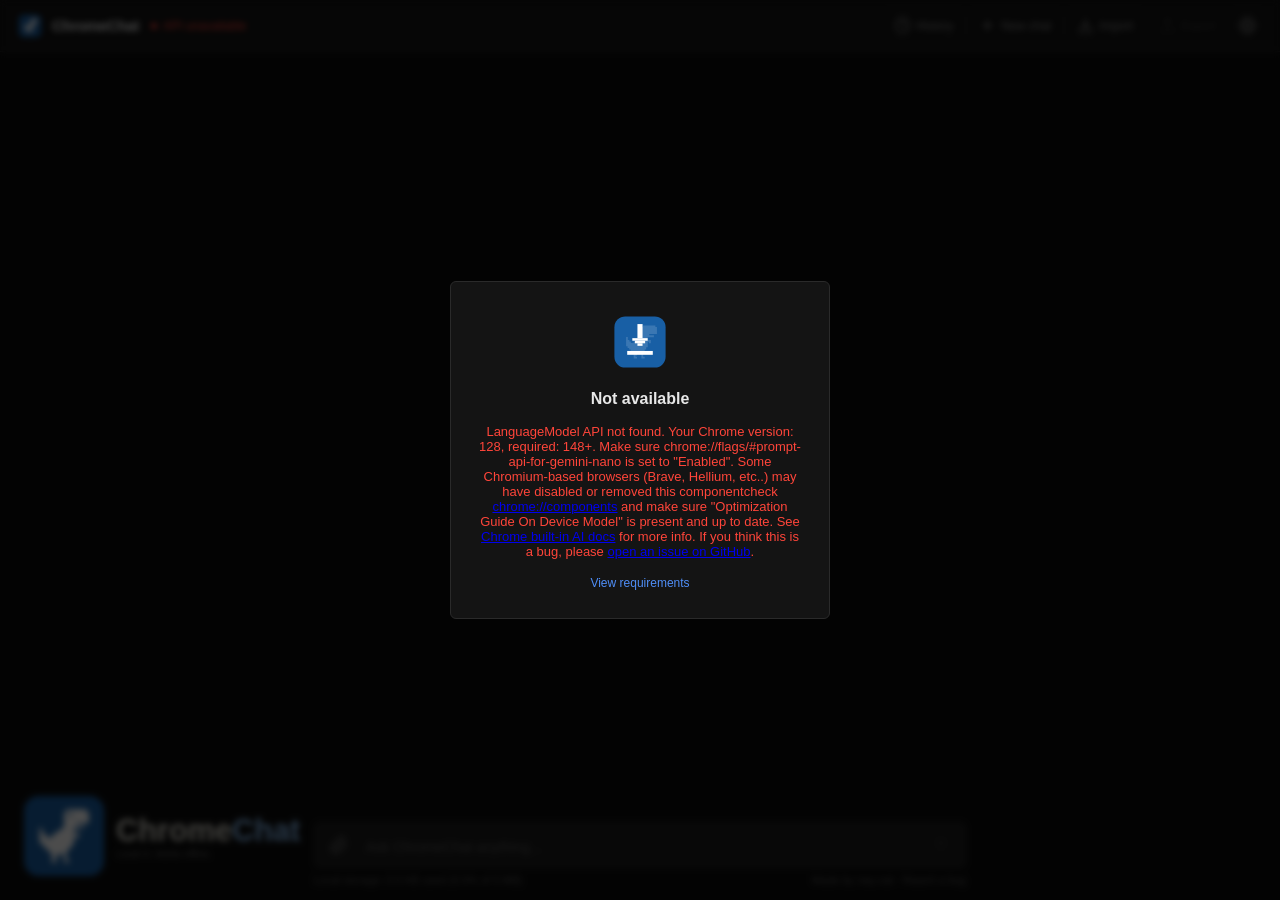
<file: index.html>
<!DOCTYPE html>
<html lang="en">
<head>
  <meta charset="UTF-8" />
  <meta name="viewport" content="width=device-width, initial-scale=1.0" />
  <title>ChromeChat</title>
  <link rel="manifest" href="./manifest.json" />
  <link rel="icon" href="./icons/icon.svg" type="image/svg+xml" />
  <link rel="stylesheet" href="./styles.css" />
  <link rel="stylesheet" href="./highlight.min.css" />
</head>
<body>
  <div id="app">

    <!-- Top bar -->
    <header id="topbar">
      <div class="topbar-left">
        <div class="topbar-brand">
          <img src="./icons/icon.svg" alt="" class="topbar-brand-icon" />
          <span>ChromeChat</span>
        </div>
        <div id="model-status" class="model-status checking">
          <span class="status-dot"></span>
          <span class="status-text">Checking model...</span>
        </div>
      </div>
      <div class="topbar-right">
        <button id="history-btn" title="Recent chats">
          <svg xmlns="http://www.w3.org/2000/svg" width="17" height="17" viewBox="0 0 24 24" fill="none" stroke="currentColor" stroke-width="2"><circle cx="12" cy="12" r="10"/><polyline points="12 6 12 12 16 14"/></svg>
          History
        </button>
        <button id="new-chat-btn" title="New chat">
          <svg xmlns="http://www.w3.org/2000/svg" width="17" height="17" viewBox="0 0 24 24" fill="none" stroke="currentColor" stroke-width="2"><path d="M12 5v14M5 12h14"/></svg>
          New chat
        </button>
        <button id="import-btn" title="Import .crchat">
          <svg xmlns="http://www.w3.org/2000/svg" width="17" height="17" viewBox="0 0 24 24" fill="none" stroke="currentColor" stroke-width="2"><path d="M21 15v4a2 2 0 0 1-2 2H5a2 2 0 0 1-2-2v-4"/><polyline points="7 10 12 15 17 10"/><line x1="12" y1="15" x2="12" y2="3"/></svg>
          Import
        </button>
        <button id="export-btn" title="Export chat as .crchat" disabled>
          <svg xmlns="http://www.w3.org/2000/svg" width="17" height="17" viewBox="0 0 24 24" fill="none" stroke="currentColor" stroke-width="2"><path d="M21 15v4a2 2 0 0 1-2 2H5a2 2 0 0 1-2-2v-4"/><polyline points="17 8 12 3 7 8"/><line x1="12" y1="3" x2="12" y2="15"/></svg>
          Export
        </button>
        <button id="settings-btn" title="Settings">
          <svg xmlns="http://www.w3.org/2000/svg" width="17" height="17" viewBox="0 0 24 24" fill="none" stroke="currentColor" stroke-width="2"><circle cx="12" cy="12" r="3"/><path d="M19.4 15a1.65 1.65 0 0 0 .33 1.82l.06.06a2 2 0 0 1-2.83 2.83l-.06-.06a1.65 1.65 0 0 0-1.82-.33 1.65 1.65 0 0 0-1 1.51V21a2 2 0 0 1-4 0v-.09A1.65 1.65 0 0 0 9 19.4a1.65 1.65 0 0 0-1.82.33l-.06.06a2 2 0 0 1-2.83-2.83l.06-.06A1.65 1.65 0 0 0 4.68 15a1.65 1.65 0 0 0-1.51-1H3a2 2 0 0 1 0-4h.09A1.65 1.65 0 0 0 4.6 9a1.65 1.65 0 0 0-.33-1.82l-.06-.06a2 2 0 0 1 2.83-2.83l.06.06A1.65 1.65 0 0 0 9 4.68a1.65 1.65 0 0 0 1-1.51V3a2 2 0 0 1 4 0v.09a1.65 1.65 0 0 0 1 1.51 1.65 1.65 0 0 0 1.82-.33l.06-.06a2 2 0 0 1 2.83 2.83l-.06.06A1.65 1.65 0 0 0 19.4 9a1.65 1.65 0 0 0 1.51 1H21a2 2 0 0 1 0 4h-.09a1.65 1.65 0 0 0-1.51 1z"/></svg>
        </button>
      </div>
      <input type="file" id="import-input" accept=".crchat" hidden />
    </header>

    <!-- Main content -->
    <main id="main">
      <div id="welcome-screen">
        <div class="welcome-content">
          <div class="welcome-icon">
            <img src="./icons/icon.svg" alt="ChromeChat" />
          </div>
          <h1 id="welcome-title">ChromeChat</h1>
          <p id="welcome-subtitle">Local AI with Gemini Nano | works offline</p>
          <div class="welcome-chips">
            <button class="chip" data-prompt="What can you do?">What can you do?</button>
            <button class="chip" data-prompt="Write me a short poem">Write a poem</button>
            <button class="chip" data-prompt="Summarize this text for me">Summarize text</button>
          </div>
        </div>
      </div>

      <div id="messages-container" class="hidden">
        <div id="messages"></div>
      </div>

      <div id="attachments-preview" class="hidden"></div>

      <div id="input-area">
        <div id="input-box">
          <button id="attach-btn" title="Attach file or image">
            <svg xmlns="http://www.w3.org/2000/svg" width="20" height="20" viewBox="0 0 24 24" fill="none" stroke="currentColor" stroke-width="2"><path d="m21.44 11.05-9.19 9.19a6 6 0 0 1-8.49-8.49l8.57-8.57A4 4 0 1 1 18 8.84l-8.59 8.57a2 2 0 0 1-2.83-2.83l8.49-8.48"/></svg>
          </button>
          <input type="file" id="file-input" accept="image/*,.pdf,.txt,.md,.js,.ts,.py,.html,.css,.json" multiple hidden />
          <div id="dino-runner" class="dino-runner" aria-hidden="true">
            <img class="dino" src="./icons/dinosaur.svg" alt="" />
          </div>
          <textarea id="message-input" placeholder="Message ChromeChat..." rows="1"></textarea>
          <button id="send-btn" disabled title="Send">
            <svg xmlns="http://www.w3.org/2000/svg" width="20" height="20" viewBox="0 0 24 24" fill="none" stroke="currentColor" stroke-width="2"><path d="M12 19V5M5 12l7-7 7 7"/></svg>
          </button>
        </div>
        <div class="input-footer">
          <p id="storage-disclaimer" class="input-disclaimer">Calculating storage...</p>
          <p class="input-disclaimer footer-credit">
            Made by <a href="https://github.com/nay-cat" target="_blank" rel="noopener noreferrer">nay-cat</a>
            &middot;
            <a href="https://github.com/nay-cat/ChromeChat/issues/new" target="_blank" rel="noopener noreferrer">Report a bug</a>
          </p>
        </div>
      </div>
    </main>

  </div>

  <img src="./icons/chromeChatLogo.svg" alt="" class="logo-img" aria-hidden="true" />

  <!-- Settings panel -->
  <div id="settings-panel" class="panel hidden">
    <div class="panel-content">
      <div class="panel-header">
        <h2>Settings</h2>
        <button id="settings-close" class="icon-btn">
          <svg xmlns="http://www.w3.org/2000/svg" width="20" height="20" viewBox="0 0 24 24" fill="none" stroke="currentColor" stroke-width="2"><line x1="18" y1="6" x2="6" y2="18"/><line x1="6" y1="6" x2="18" y2="18"/></svg>
        </button>
      </div>

      <div class="settings-group">
        <label class="settings-label">AI name</label>
        <input type="text" id="s-ai-name" class="settings-input" placeholder="ChromeChat" />
      </div>

      <div class="settings-group">
        <label class="settings-label">Your name</label>
        <input type="text" id="s-user-name" class="settings-input" placeholder="You" />
      </div>

      <div class="settings-group">
        <label class="settings-label">System prompt</label>
        <textarea id="s-system-prompt" class="settings-textarea" rows="5" placeholder="You are a helpful assistant..."></textarea>
        <p class="settings-hint">Defines the AI's personality. Restart the session after changing.</p>
      </div>

      <div class="settings-group">
        <label class="settings-label">Welcome message</label>
        <input type="text" id="s-welcome-msg" class="settings-input" placeholder="Local AI with Gemini Nano..." />
      </div>

      <div class="settings-actions">
        <button id="settings-save" class="btn-primary">Save</button>
        <button id="settings-reset" class="btn-outline">Reset to defaults</button>
      </div>

      <div class="settings-divider"></div>

      <div class="settings-group">
        <label class="settings-label">Storage</label>
        <div id="storage-info" class="storage-info"></div>
        <button id="clear-storage-btn" class="btn-danger">Clear all chats</button>
      </div>

      <div class="settings-divider"></div>

      <div class="settings-group">
        <label class="settings-label">Device &amp; Model</label>
        <div id="device-specs" class="specs-grid"></div>
      </div>

      <div class="settings-group">
        <label class="settings-label">Chrome internals</label>
        <div class="chrome-links">
          <button class="chrome-link-btn" id="open-internals">
            <svg xmlns="http://www.w3.org/2000/svg" width="14" height="14" viewBox="0 0 24 24" fill="none" stroke="currentColor" stroke-width="2"><circle cx="12" cy="12" r="3"/><path d="M19.4 15a1.65 1.65 0 0 0 .33 1.82l.06.06a2 2 0 0 1-2.83 2.83l-.06-.06a1.65 1.65 0 0 0-1.82-.33 1.65 1.65 0 0 0-1 1.51V21a2 2 0 0 1-4 0v-.09A1.65 1.65 0 0 0 9 19.4a1.65 1.65 0 0 0-1.82.33l-.06.06a2 2 0 0 1-2.83-2.83l.06-.06A1.65 1.65 0 0 0 4.68 15a1.65 1.65 0 0 0-1.51-1H3a2 2 0 0 1 0-4h.09A1.65 1.65 0 0 0 4.6 9a1.65 1.65 0 0 0-.33-1.82l-.06-.06a2 2 0 0 1 2.83-2.83l.06.06A1.65 1.65 0 0 0 9 4.68a1.65 1.65 0 0 0 1-1.51V3a2 2 0 0 1 4 0v.09a1.65 1.65 0 0 0 1 1.51 1.65 1.65 0 0 0 1.82-.33l.06-.06a2 2 0 0 1 2.83 2.83l-.06.06A1.65 1.65 0 0 0 19.4 9a1.65 1.65 0 0 0 1.51 1H21a2 2 0 0 1 0 4h-.09a1.65 1.65 0 0 0-1.51 1z"/></svg>
            chrome://on-device-internals
          </button>
          <button class="chrome-link-btn" id="open-flags">
            <svg xmlns="http://www.w3.org/2000/svg" width="14" height="14" viewBox="0 0 24 24" fill="none" stroke="currentColor" stroke-width="2"><path d="M4 15s1-1 4-1 5 2 8 2 4-1 4-1V3s-1 1-4 1-5-2-8-2-4 1-4 1z"/><line x1="4" y1="22" x2="4" y2="15"/></svg>
            chrome://flags/#prompt-api-for-gemini-nano
          </button>
        </div>
        <p class="settings-hint">These links only work if you copy them manually into the Chrome address bar. Browsers block direct navigation to chrome:// pages from web apps.</p>
      </div>
    </div>
  </div>

  <!-- Setup modal -->
  <div id="setup-modal" class="modal hidden">
    <div class="modal-content">
      <div class="modal-icon" id="setup-icon">
        <img src="./icons/downloadIcon.svg" alt="" width="64" height="64" />
      </div>
      <h2 id="setup-title">Setting up ChromeChat</h2>
      <p id="setup-message">Checking Gemini Nano availability...</p>

      <div id="setup-progress" class="hidden">
        <div class="progress-bar"><div class="progress-fill" id="progress-fill"></div></div>
        <span id="progress-text">0%</span>
      </div>

      <div id="setup-lang" class="hidden">
        <p class="setup-section-label">Select languages</p>
        <p class="setup-note" style="margin-bottom:10px;margin-top:0">Only English, Spanish and Japanese are currently supported by the model.</p>
        <div class="lang-grid" id="lang-grid">
          <label class="lang-check"><input type="checkbox" value="en" checked /> English</label>
          <label class="lang-check"><input type="checkbox" value="es" /> Spanish</label>
          <label class="lang-check"><input type="checkbox" value="ja" /> Japanese</label>
        </div>

        <div class="compat-box" id="compat-box">
          <p class="compat-title">Hardware requirements</p>
          <div class="compat-row" id="compat-gpu">
            <span class="compat-dot"></span>
            <span>GPU: checking...</span>
          </div>
          <div class="compat-row" id="compat-cpu">
            <span class="compat-dot"></span>
            <span>CPU: checking...</span>
          </div>
          <div class="compat-row">
            <span class="compat-dot compat-ok"></span>
            <span>Storage: 22 GB free required</span>
          </div>
          <div class="compat-row">
            <span class="compat-dot compat-ok"></span>
            <span>OS: Windows 10/11, macOS 13+, Linux</span>
          </div>
        </div>

        <button id="setup-download-btn" class="btn-primary" style="margin-top:16px;width:100%">Download model (~4 GB)</button>
        <p class="setup-note" style="margin-top:8px">Downloaded once. Works offline after that.</p>
      </div>

      <div id="setup-actions" class="hidden">
        <button id="setup-download-btn-simple" class="btn-primary">Download model (~4 GB)</button>
        <p class="setup-note">Downloaded once. Works offline after that.</p>
      </div>

      <div id="setup-error" class="hidden">
        <p id="setup-error-msg"></p>
        <div class="setup-error-actions">
          <a href="https://developer.chrome.com/docs/ai/get-started" target="_blank" class="btn-secondary">View requirements</a>
        </div>
      </div>
    </div>
  </div>

  <div id="history-dropdown" class="history-dropdown hidden">
    <div class="history-header">
      <span>Recent chats</span>
      <button id="history-close" class="icon-btn">
        <svg xmlns="http://www.w3.org/2000/svg" width="16" height="16" viewBox="0 0 24 24" fill="none" stroke="currentColor" stroke-width="2"><line x1="18" y1="6" x2="6" y2="18"/><line x1="6" y1="6" x2="18" y2="18"/></svg>
      </button>
    </div>
    <div id="history-list"></div>
  </div>

  <script src="./js/lib/marked.umd.js"></script>
  <script src="./js/lib/purify.min.js"></script>
  <script src="./js/lib/highlight.min.js"></script>
  <script>
    marked.use({
      renderer: (function () {
        const r = new marked.Renderer();
        r.code = function (token) {
          const lang = token.lang || '';
          const code = token.text || '';
          const language = hljs.getLanguage(lang) ? lang : 'plaintext';
          const highlighted = hljs.highlight(code, { language: language }).value;
          return '<div class="code-block">'
            + '<div class="code-header">'
            + '<span class="code-lang">' + (lang || 'code') + '</span>'
            + '<button class="code-copy" onclick="navigator.clipboard.writeText(this.closest(\'.code-block\').querySelector(\'code\').innerText).then(function(){var b=this;b.textContent=\'Copied!\';setTimeout(function(){b.textContent=\'Copy\';},1800)}.bind(this))">Copy</button>'
            + '</div>'
            + '<pre><code class="hljs language-' + language + '">' + highlighted + '</code></pre>'
            + '</div>';
        };
        return r;
      })()
    });
  </script>
  <script type="module" src="./js/main.js"></script>
</body>
</html>
</file>
<file: styles.css>
*, *::before, *::after { box-sizing: border-box; margin: 0; padding: 0; }

::-webkit-scrollbar { width: 4px; height: 4px; }
::-webkit-scrollbar-track { background: transparent; }
::-webkit-scrollbar-thumb { background: var(--border); border-radius: 4px; }
::-webkit-scrollbar-thumb:hover { background: var(--t2); }
* { scrollbar-width: thin; scrollbar-color: var(--border) transparent; }

:root {
  --bg-0: #0d0d0d;
  --bg-1: #141414;
  --bg-2: #1c1c1c;
  --bg-3: #252525;
  --border: #2a2a2a;
  --t0: #e8e8e8;
  --t1: #888;
  --t2: #555;
  --accent: #4f8ef7;
  --accent-h: #6ba3ff;
  --accent-d: rgba(79,142,247,0.1);
  --green: #34c759;
  --yellow: #ff9f0a;
  --red: #ff453a;
  --r: 6px;
  --bar: 52px;
}

html, body { height: 100%; font-family: -apple-system, BlinkMacSystemFont, 'Segoe UI', sans-serif; }
body { background: var(--bg-0); color: var(--t0); overflow: hidden; }

#app { display: flex; flex-direction: column; height: 100vh; }

#topbar {
  height: var(--bar);
  min-height: var(--bar);
  position: relative;
  display: flex;
  align-items: center;
  justify-content: space-between;
  padding: 0 16px;
  border-bottom: 1px solid var(--border);
  background: var(--bg-1);
  gap: 12px;
}

.topbar-left { display: flex; align-items: center; gap: 12px; }

.topbar-brand {
    display: flex;
    align-items: center;
    gap: 8px;
    font-size: 15px;
    font-weight: 600;
    letter-spacing: -0.3px;
    color: var(--t0);
}

.topbar-brand-icon {
    height: 28px;
    width: auto;
}
.topbar-right { display: flex; align-items: center; gap: 4px; }

.logo-img {
    position: fixed;
    bottom: 24px;
    left: 24px;
    height: 80px;
    width: auto;
    opacity: 1;
    pointer-events: none;
    z-index: 0;
}

@media (max-width: 768px) {
    .logo-img { display: none; }
}

.topbar-right button {
  display: flex; align-items: center; gap: 5px;
  background: none; border: 1px solid var(--border); color: var(--t1);
  padding: 5px 10px; border-radius: var(--r); font-size: 12px;
  cursor: pointer; transition: all 0.12s; white-space: nowrap;
}
.topbar-right button:hover { background: var(--bg-3); color: var(--t0); border-color: var(--accent); }
.topbar-right button:disabled { opacity: 0.3; cursor: not-allowed; pointer-events: none; }
#settings-btn { padding: 5px 7px; }

.model-status { display: flex; align-items: center; gap: 6px; font-size: 12px; }
.status-dot { width: 6px; height: 6px; border-radius: 50%; flex-shrink: 0; }

.model-status.checking   .status-dot { background: var(--yellow); animation: pulse 1.5s infinite; }
.model-status.ready      .status-dot { background: var(--green); }
.model-status.unavailable .status-dot { background: var(--red); }
.model-status.downloading .status-dot { background: var(--accent); animation: pulse 1s infinite; }
.model-status.ready       .status-text { color: var(--green); }
.model-status.unavailable .status-text { color: var(--red); }
.model-status.downloading .status-text { color: var(--accent); }
.model-status.checking    .status-text { color: var(--yellow); }

@keyframes pulse { 0%,100%{opacity:1} 50%{opacity:.3} }

#main { flex: 1; display: flex; flex-direction: column; overflow: hidden; }

#welcome-screen { flex: 1; display: flex; align-items: center; justify-content: center; padding: 24px; }
.welcome-content { text-align: center; max-width: 460px; }
.welcome-icon { margin-bottom: 18px; }
.welcome-icon img { height: 40px; width: auto; }
.welcome-content h1 { font-size: 24px; font-weight: 600; margin-bottom: 6px; letter-spacing: -0.3px; }
.welcome-content > p { color: var(--t1); font-size: 13px; margin-bottom: 22px; }
.welcome-chips { display: flex; flex-wrap: wrap; gap: 7px; justify-content: center; }
.chip {
  background: var(--bg-2); border: 1px solid var(--border);
  color: var(--t1); padding: 7px 13px; border-radius: 4px;
  cursor: pointer; font-size: 12px; transition: all 0.12s;
}
.chip:hover { background: var(--bg-3); color: var(--t0); border-color: var(--accent); }

#messages-container { flex: 1; overflow-y: auto; padding: 20px 0; }

#messages { max-width: 700px; margin: 0 auto; padding: 0 24px; display: flex; flex-direction: column; gap: 18px; }

.message { display: flex; gap: 11px; animation: fadeIn 0.18s ease; }
@keyframes fadeIn { from{opacity:0;transform:translateY(5px)} to{opacity:1;transform:none} }

.message-avatar {
  width: 26px; height: 26px; border-radius: 4px; flex-shrink: 0;
  display: flex; align-items: center; justify-content: center;
  font-size: 11px; font-weight: 700; margin-top: 2px;
}
.message.user .message-avatar { background: var(--accent); color: #fff; }
.message.ai   .message-avatar { background: #185FA5; border: none; padding: 3px; }
.message.ai   .message-avatar img { width: 100%; height: 100%; object-fit: contain; filter: brightness(0) invert(1); }

.message-body { flex: 1; min-width: 0; }
.message-name { font-size: 11px; font-weight: 600; color: var(--t2); margin-bottom: 4px; }

.message-text { font-size: 14px; line-height: 1.7; color: var(--t0); word-break: break-word; }
.message-text p { margin-bottom: 7px; }
.message-text p:last-child { margin-bottom: 0; }
.message-text h1,.message-text h2,.message-text h3 { font-weight: 600; margin: 12px 0 5px; }
.message-text h1 { font-size: 17px; }
.message-text h2 { font-size: 15px; }
.message-text h3 { font-size: 14px; }
.message-text ul,.message-text ol { padding-left: 18px; margin-bottom: 7px; }
.message-text li { margin-bottom: 2px; }
.message-text blockquote { border-left: 2px solid var(--accent); padding-left: 10px; color: var(--t1); margin: 7px 0; }
.message-text hr { border: none; border-top: 1px solid var(--border); margin: 10px 0; }
.message-text a { color: var(--accent); text-decoration: underline; }
.message-text code { background: var(--bg-2); border: 1px solid var(--border); border-radius: 3px; padding: 1px 4px; font-family: 'SF Mono','Consolas',monospace; font-size: 12px; }
.message-text pre { background: var(--bg-2); border: 1px solid var(--border); border-radius: var(--r); padding: 12px; overflow-x: auto; margin: 7px 0; }
.message-text pre code { background: none; border: none; padding: 0; }

.message-attachments { display: flex; flex-wrap: wrap; gap: 7px; margin-bottom: 7px; }
.attachment-thumb { width: 72px; height: 72px; border-radius: var(--r); overflow: hidden; border: 1px solid var(--border); background: var(--bg-2); }
.attachment-thumb img { width: 100%; height: 100%; object-fit: cover; }
.attachment-file { display: flex; align-items: center; gap: 5px; background: var(--bg-2); border: 1px solid var(--border); border-radius: var(--r); padding: 6px 10px; font-size: 12px; color: var(--t1); }

.dino-typing {
    display: inline-block;
    width: 18px;
    height: auto;
    margin-left: 6px;
    vertical-align: middle;
    filter: brightness(0) invert(0.6);
    animation: dino-hop 0.35s steps(1) infinite;
    transform-origin: bottom center;
}

@keyframes dino-hop {
    0%   { transform: translateY(0); }
    50%  { transform: translateY(-4px); }
    100% { transform: translateY(0); }
}

#attachments-preview { max-width: 700px; width: 100%; margin: 0 auto; padding: 7px 24px 0; display: flex; flex-wrap: wrap; gap: 7px; }
.preview-item { position: relative; background: var(--bg-2); border: 1px solid var(--border); border-radius: var(--r); overflow: hidden; }
.preview-item img { width: 56px; height: 56px; object-fit: cover; display: block; }
.preview-item-file { display: flex; align-items: center; gap: 5px; padding: 7px 10px; font-size: 12px; color: var(--t1); height: 36px; }
.preview-remove { position: absolute; top: 3px; right: 3px; width: 16px; height: 16px; background: rgba(0,0,0,.75); border: none; border-radius: 3px; color: #fff; cursor: pointer; font-size: 11px; display: flex; align-items: center; justify-content: center; }

#input-area { padding: 10px 24px 14px; max-width: 700px; width: 100%; margin: 0 auto; }

#input-box {
  display: flex; align-items: flex-end; gap: 7px;
  background: var(--bg-2); border: 1px solid var(--border);
  border-radius: var(--r); padding: 9px 11px; transition: border-color 0.12s;
}
#input-box:focus-within { border-color: var(--accent); }

#attach-btn, #send-btn {
  background: none; border: none; cursor: pointer; color: var(--t2);
  padding: 3px; border-radius: 4px; display: flex; align-items: center;
  transition: all 0.12s; flex-shrink: 0;
}
#attach-btn:hover { color: var(--t1); background: var(--bg-3); }
#send-btn:not(:disabled) { color: var(--accent); }
#send-btn:not(:disabled):hover { color: var(--accent-h); background: var(--accent-d); }
#send-btn:disabled { opacity: 0.3; cursor: not-allowed; }

#message-input {
  flex: 1; background: none; border: none; outline: none;
  color: var(--t0); font-size: 14px; font-family: inherit;
  resize: none; max-height: 200px; line-height: 1.5;
}
#message-input::placeholder { color: var(--t2); }

.input-footer { display: flex; align-items: center; justify-content: space-between; margin-top: 6px; gap: 8px; }
.input-disclaimer { font-size: 11px; color: var(--t2); white-space: nowrap; }
.footer-credit { flex-shrink: 0; }
.footer-credit a { color: var(--t2); text-decoration: none; transition: color 0.12s; }
.footer-credit a:hover { color: var(--accent); }

.dino-runner {
  width: 0; height: 22px; flex-shrink: 0; overflow: hidden;
  transition: width 0.18s ease; position: relative; display: flex; align-items: center;
}
.dino-runner.running { width: 30px; }
.dino {
  position: absolute; left: 0; width: 14px; height: auto;
  animation: dino-bounce 0.3s steps(1) infinite, dino-move 0.9s ease-in-out infinite alternate;
  animation-play-state: paused; opacity: 0; transition: opacity 0.12s;
}
.dino-runner.running .dino { animation-play-state: running; opacity: 1; }
@keyframes dino-bounce { 0%{transform:translateY(0)} 50%{transform:translateY(-3px)} }
@keyframes dino-move { 0%{left:0} 100%{left:13px} }

.panel { position: fixed; inset: 0; background: rgba(0,0,0,.55); display: flex; justify-content: flex-end; z-index: 200; backdrop-filter: blur(2px); }
.panel-content {
  width: 340px; max-width: 100%; background: var(--bg-1); border-left: 1px solid var(--border);
  height: 100%; overflow-y: auto; padding: 22px; display: flex; flex-direction: column;
  gap: 18px; animation: slideIn 0.18s ease;
}
@keyframes slideIn { from{transform:translateX(30px);opacity:0} to{transform:none;opacity:1} }

.panel-header { display: flex; align-items: center; justify-content: space-between; }
.panel-header h2 { font-size: 15px; font-weight: 600; }
.icon-btn { background: none; border: none; color: var(--t1); cursor: pointer; padding: 3px; border-radius: 4px; display: flex; transition: color 0.12s; }
.icon-btn:hover { color: var(--t0); }

.settings-group { display: flex; flex-direction: column; gap: 5px; }
.settings-label { font-size: 11px; color: var(--t2); font-weight: 500; text-transform: uppercase; letter-spacing: .4px; }
.settings-input, .settings-textarea {
  background: var(--bg-2); border: 1px solid var(--border); border-radius: var(--r);
  color: var(--t0); font-size: 13px; font-family: inherit;
  padding: 8px 10px; outline: none; transition: border-color 0.12s; resize: vertical;
}
.settings-input:focus, .settings-textarea:focus { border-color: var(--accent); }
.settings-hint { font-size: 11px; color: var(--t2); }
.settings-actions { display: flex; gap: 7px; }
.settings-divider { border-top: 1px solid var(--border); }
.storage-info { font-size: 12px; color: var(--t1); background: var(--bg-2); border: 1px solid var(--border); border-radius: var(--r); padding: 7px 10px; }

.btn-primary { background: var(--accent); color: #fff; border: none; padding: 9px 18px; border-radius: var(--r); font-size: 13px; font-weight: 500; cursor: pointer; transition: background 0.12s; }
.btn-primary:hover { background: var(--accent-h); }
.btn-outline { background: none; border: 1px solid var(--border); color: var(--t1); padding: 9px 18px; border-radius: var(--r); font-size: 13px; cursor: pointer; transition: all 0.12s; }
.btn-outline:hover { border-color: var(--accent); color: var(--t0); }
.btn-secondary { display: inline-block; margin-top: 7px; color: var(--accent); text-decoration: none; font-size: 12px; }
.btn-danger { background: none; border: 1px solid var(--red); color: var(--red); padding: 8px 14px; border-radius: var(--r); font-size: 12px; cursor: pointer; transition: all 0.12s; }
.btn-danger:hover { background: rgba(255,69,58,.08); }

.modal { position: fixed; inset: 0; background: rgba(0,0,0,.7); display: flex; align-items: center; justify-content: center; z-index: 300; backdrop-filter: blur(3px); }
.modal-content { background: var(--bg-1); border: 1px solid var(--border); border-radius: var(--r); padding: 28px; max-width: 380px; width: 90%; text-align: center; }
.modal-icon { color: var(--accent); margin-bottom: 12px; }
.modal-content h2 { font-size: 16px; margin-bottom: 7px; }
.modal-content > p { color: var(--t1); font-size: 13px; margin-bottom: 16px; }

.progress-bar { background: var(--bg-2); border-radius: 3px; height: 4px; overflow: hidden; margin-bottom: 7px; }
.progress-fill { height: 100%; background: var(--accent); transition: width .25s; width: 0%; }
#progress-text { font-size: 12px; color: var(--t1); }

.setup-note { font-size: 11px; color: var(--t2); margin-top: 9px; }
.setup-section-label { font-size: 11px; color: var(--t2); text-transform: uppercase; letter-spacing: .4px; margin-bottom: 9px; }
#setup-error-msg { color: var(--red); font-size: 13px; margin-bottom: 10px; }
.setup-error-actions { display: flex; flex-direction: column; gap: 7px; align-items: center; }

.lang-grid { display: flex; gap: 8px; flex-wrap: wrap; margin-bottom: 10px; }
.lang-check {
  display: flex; align-items: center; gap: 6px;
  background: var(--bg-2); border: 1px solid var(--border);
  border-radius: var(--r); padding: 7px 12px; font-size: 13px; color: var(--t1);
  cursor: pointer; transition: all 0.12s;
}
.lang-check:has(input:checked) { border-color: var(--accent); color: var(--accent); background: var(--accent-d); }
.lang-check input { accent-color: var(--accent); cursor: pointer; }

.compat-box { background: var(--bg-2); border: 1px solid var(--border); border-radius: var(--r); padding: 10px 12px; display: flex; flex-direction: column; gap: 6px; margin-top: 4px; }
.compat-title { font-size: 11px; color: var(--t2); text-transform: uppercase; letter-spacing: .4px; margin-bottom: 2px; }
.compat-row { display: flex; align-items: center; gap: 8px; font-size: 12px; color: var(--t1); }
.compat-dot { width: 7px; height: 7px; border-radius: 50%; flex-shrink: 0; background: var(--t2); }
.compat-ok   { background: var(--green); }
.compat-fail { background: var(--red); }
.compat-warn { background: var(--yellow); }

.specs-grid { display: grid; grid-template-columns: auto 1fr; gap: 4px 10px; background: var(--bg-2); border: 1px solid var(--border); border-radius: var(--r); padding: 9px 11px; font-size: 12px; }
.specs-key { color: var(--t2); white-space: nowrap; }
.specs-val { color: var(--t1); word-break: break-word; }

.chrome-links { display: flex; flex-direction: column; gap: 5px; }
.chrome-link-btn {
  display: flex; align-items: center; gap: 7px;
  background: var(--bg-2); border: 1px solid var(--border); border-radius: var(--r);
  color: var(--t1); font-size: 11px; font-family: 'SF Mono','Consolas',monospace;
  padding: 7px 10px; cursor: pointer; text-align: left; transition: all 0.12s; word-break: break-all;
}
.chrome-link-btn:hover { border-color: var(--accent); color: var(--accent); background: var(--accent-d); }

.msg-copy {
  display: inline-flex; align-items: center; gap: 5px;
  background: none; border: 1px solid var(--border); border-radius: var(--r);
  color: var(--t2); font-size: 11px; padding: 3px 8px; cursor: pointer;
  margin-top: 7px; transition: all 0.12s; opacity: 0;
}
.message.ai:hover .msg-copy { opacity: 1; }
.msg-copy:hover { color: var(--t0); border-color: var(--t1); }

.code-block { margin: 8px 0; border: 1px solid var(--border); border-radius: var(--r); overflow: hidden; }
.code-header { display: flex; align-items: center; justify-content: space-between; background: var(--bg-3); padding: 5px 10px; }
.code-lang { font-size: 11px; color: var(--t2); font-family: 'SF Mono','Consolas',monospace; text-transform: uppercase; letter-spacing: .4px; }
.code-copy { background: none; border: 1px solid var(--border); color: var(--t2); font-size: 11px; padding: 2px 8px; border-radius: 3px; cursor: pointer; transition: all 0.12s; }
.code-copy:hover { color: var(--t0); border-color: var(--t1); }
.code-block pre { margin: 0; border: none; border-radius: 0; background: var(--bg-2); padding: 12px; }


.history-dropdown {
  position: absolute;
  top: calc(var(--bar) + 4px);
  right: 16px;
  width: 280px;
  max-height: 420px;
  background: var(--bg-1);
  border: 1px solid var(--border);
  border-radius: var(--r);
  box-shadow: 0 8px 24px rgba(0,0,0,.4);
  z-index: 150;
  display: flex;
  flex-direction: column;
  overflow: hidden;
}
.history-header { display: flex; align-items: center; justify-content: space-between; padding: 10px 12px; border-bottom: 1px solid var(--border); font-size: 13px; font-weight: 600; color: var(--t1); }
#history-list { overflow-y: auto; max-height: 360px; padding: 4px; }
.history-item { display: flex; align-items: center; gap: 8px; padding: 8px 10px; border-radius: var(--r); cursor: pointer; transition: background 0.12s; }
.history-item:hover { background: var(--bg-3); }
.history-item.active { background: var(--bg-2); }
.history-title { flex: 1; font-size: 13px; color: var(--t1); white-space: nowrap; overflow: hidden; text-overflow: ellipsis; }
.history-item.active .history-title { color: var(--t0); }
.history-del { background: none; border: none; color: var(--t2); cursor: pointer; padding: 2px; border-radius: 3px; display: flex; transition: color 0.12s; flex-shrink: 0; }
.history-del:hover { color: var(--red); }
.history-empty { font-size: 13px; color: var(--t2); text-align: center; padding: 20px; }

.analyzing-label {
    font-size: 13px;
    color: var(--t1);
    font-style: italic;
    margin-right: 4px;
}

/* pdf reading toast */

.pdf-toast {
    position: fixed;
    bottom: 32px;
    right: 32px;
    display: flex;
    align-items: center;
    gap: 12px;
    background: var(--bg-1);
    border: 1px solid var(--border);
    border-radius: var(--r);
    padding: 12px 18px;
    font-size: 13px;
    color: var(--t1);
    box-shadow: 0 8px 24px rgba(0, 0, 0, .5);
    z-index: 500;
    animation: toastIn 0.2s ease;
}

@keyframes toastIn {
    from { opacity: 0; transform: translateY(12px); }
    to   { opacity: 1; transform: none; }
}

.pdf-toast-dino {
    width: 22px;
    height: auto;
    filter: brightness(0) invert(0.6);
    animation: dino-hop 0.3s steps(1) infinite;
}

.hidden { display: none !important; }

@media (max-width: 600px) {
  #messages, #attachments-preview { padding-left: 14px; padding-right: 14px; }
  #input-area { padding: 8px 14px 12px; }
}
</file>
<file: highlight.min.css>
pre code.hljs{display:block;overflow-x:auto;padding:1em}code.hljs{padding:3px 5px}/*!
  Theme: GitHub Dark
  Description: Dark theme as seen on github.com
  Author: github.com
  Maintainer: @Hirse
  Updated: 2021-05-15

  Outdated base version: https://github.com/primer/github-syntax-dark
  Current colors taken from GitHub's CSS
*/.hljs{color:#c9d1d9;background:#0d1117}.hljs-doctag,.hljs-keyword,.hljs-meta .hljs-keyword,.hljs-template-tag,.hljs-template-variable,.hljs-type,.hljs-variable.language_{color:#ff7b72}.hljs-title,.hljs-title.class_,.hljs-title.class_.inherited__,.hljs-title.function_{color:#d2a8ff}.hljs-attr,.hljs-attribute,.hljs-literal,.hljs-meta,.hljs-number,.hljs-operator,.hljs-selector-attr,.hljs-selector-class,.hljs-selector-id,.hljs-variable{color:#79c0ff}.hljs-meta .hljs-string,.hljs-regexp,.hljs-string{color:#a5d6ff}.hljs-built_in,.hljs-symbol{color:#ffa657}.hljs-code,.hljs-comment,.hljs-formula{color:#8b949e}.hljs-name,.hljs-quote,.hljs-selector-pseudo,.hljs-selector-tag{color:#7ee787}.hljs-subst{color:#c9d1d9}.hljs-section{color:#1f6feb;font-weight:700}.hljs-bullet{color:#f2cc60}.hljs-emphasis{color:#c9d1d9;font-style:italic}.hljs-strong{color:#c9d1d9;font-weight:700}.hljs-addition{color:#aff5b4;background-color:#033a16}.hljs-deletion{color:#ffdcd7;background-color:#67060c}
</file>
